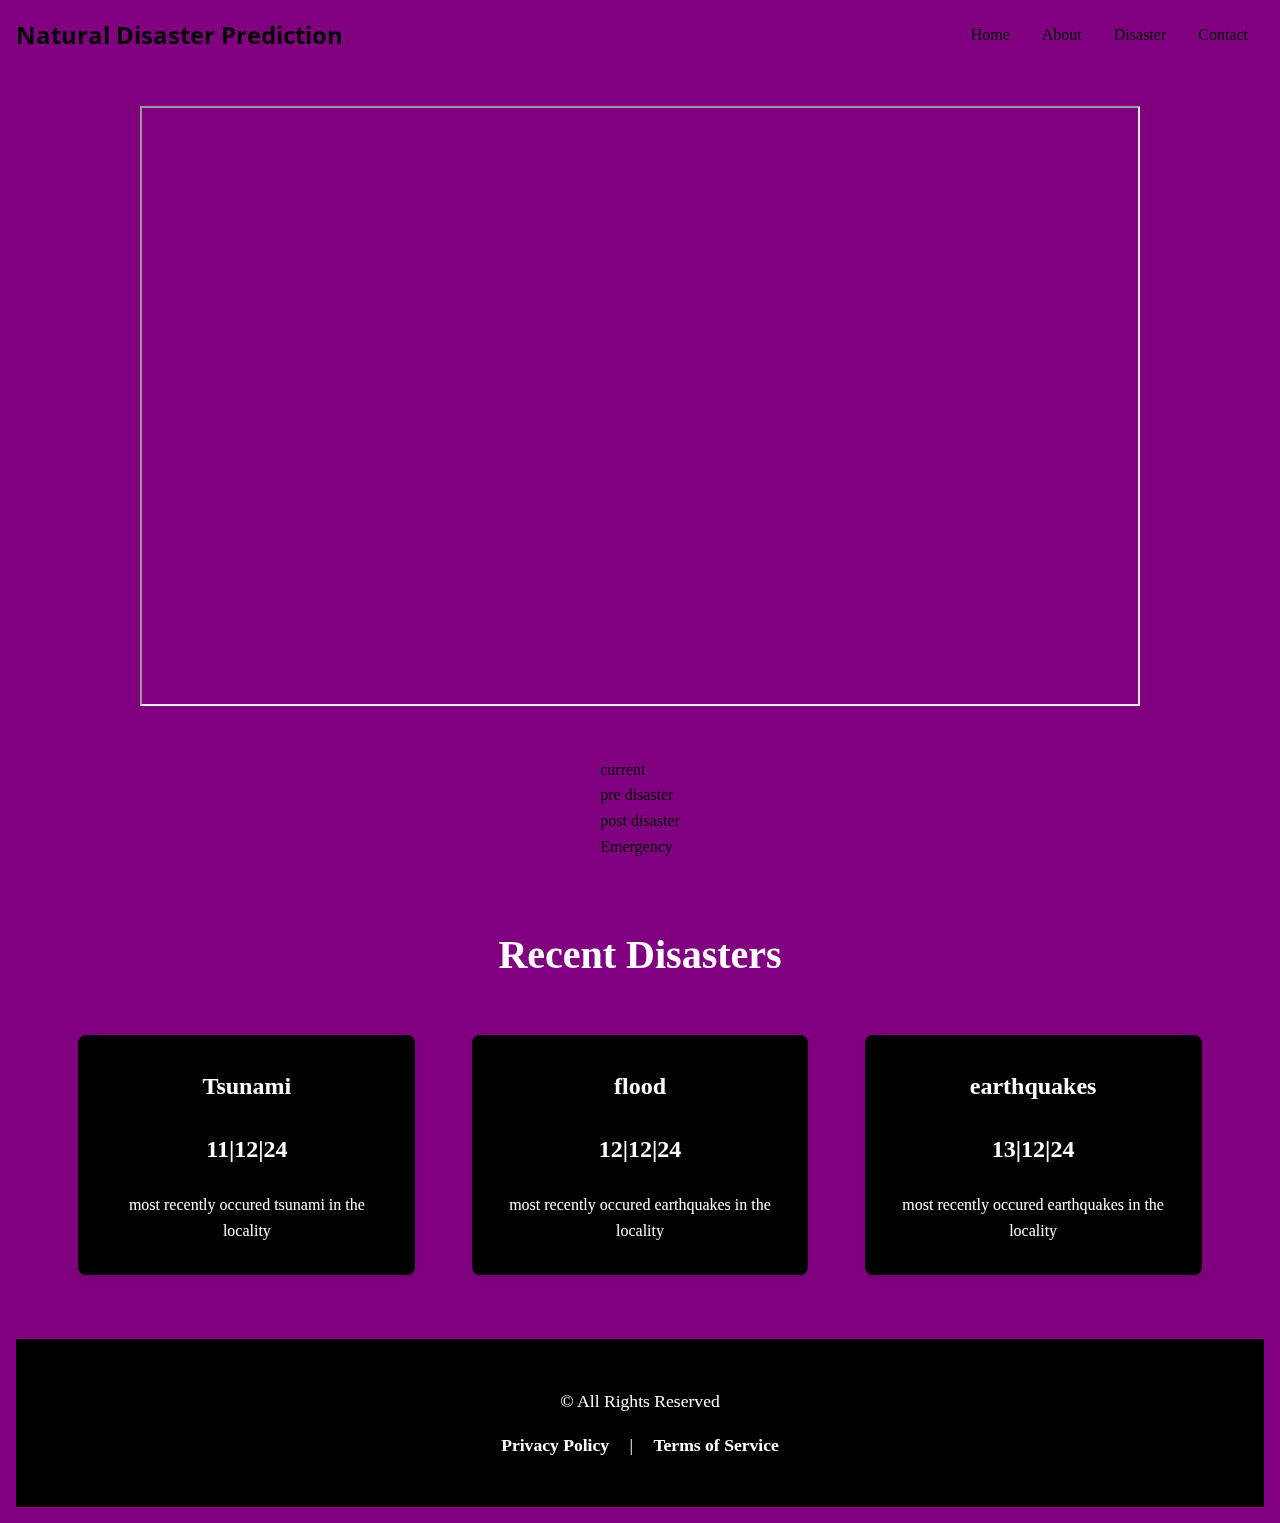
<file: Cyberforge/index.html>
<!DOCTYPE html>
<html lang="en">
<head>
    <meta charset="UTF-8">
    <meta name="viewport" content="width=device-width, initial-scale=1.0">
    <title>Document</title>
    <link rel="stylesheet" href="style.css">
</head>
<header>
   
<body>
    <div class="navbar">
        <div class="logo"> Natural Disaster Prediction</div>
        <nav class="nav-links">
            <ul class="header_ul">
                <li><a href="#">
                    Home
                </a>
            </li>
                <li>
                    <a href="#">
                        About
                    </a>
                </li>
                <li>
                    <a href="#">
                        Disaster
                    </a>
                </li>
               
                <li>
                    <a href="#">
                        Contact
                    </a>
                </li>
            </ul>
            
        </nav>
    </div>
    <br>
    <br>
    <div class="map">
    <iframe width="1000" height="600" src="https://www.ncei.noaa.gov/maps/hazards/"></iframe>
    </div>
    <br>
    <br>

    <div class="pages">
        <link>current </link>
        <br>
        <link>pre disaster</link>
        <br>
        <link>post disaster</link>
        <br>
        <link>Emergency</link>
    </div>

    <section class="events">
        <h2>Recent Disasters</h2>
        <div class="event-container">
            <div class="event-card">
                <h3>Tsunami</h3>
                <h3>11|12|24</h3>
               
                <p>most recently occured tsunami in the locality</p>
            </div>
            <div class="event-card">
                <h3>flood</h3>
                <h3>12|12|24</h3>
               
                <p>most recently occured earthquakes in the locality </p>
            </div>
            <div class="event-card">
                <h3>earthquakes</h3>
                <h3>13|12|24</h3>
            
                <p>most recently occured earthquakes in the locality</p>
            </div>
        </div>
    </section>

    <footer class="footer">
        <div class="footer-content">
            <p>&copy;   All Rights Reserved</p>
            <div class="footer-links">
                <a href="#">Privacy Policy</a> | <a href="#">Terms of Service</a>
            </div>
           
        </div>
    </footer>
</body>
</html>
</file>
<file: Cyberforge/style.css>
@import url('https://fonts.googleapis.com/css2?family=Montserrat:ital,wght@0,100..900;1,100..900&family=Mukta:wght@200;300;400;500;600;700;800&family=Open+Sans:ital,wght@0,300..800;1,300..800&family=Roboto+Condensed:ital,wght@0,100..900;1,100..900&family=Roboto+Mono:ital,wght@0,100..700;1,100..700&display=swap');




*{
    margin: 0;
    padding: 0;
    box-sizing: border-box;
}

body {
    font-family: 'Poppins', ;
    line-height: 1.6;
    color:#000000;
    overflow-x: hidden;
    
    
    
}
:root{

    --COMPLIMENT-COLOR:#000000;
    --MAIN-COLOR:#800080;
    --BG-COLOR:#000000;
    --P-COLOR:#ffffff;

    --COMMON-WIDTH: calc(90%-30px);

 

    --FS-XL:clamp(1.5rem,8vw,2.5rem);
    --FS-L:clamp(1.5rem,8vw,2rem);
    --FS-S: clamp(0.4rem,3vw,1rem);
    --FS-M:clamp(0.5rem,3vw,1.5rem);
    --FS-XS:clamp(0.4rem,3vw,0.7rem);



}

a {
    text-decoration: none;
    color: inherit;
}

ul {
    list-style: none;
}




header {
    background: var(--MAIN-COLOR);
    box-shadow: 0 4px 8px rgba(0, 0, 0, 0.1);
    width: var(--COMMON-WIDTH);
    padding: 1rem;
    position: sticky;
    top: 0;
    z-index: 1000;
}


.logo{
    font-family: "Open Sans", sans-serif;
    color: var(--COMPLIMENT-COLOR);
    font-size: var(--FS-M) ;
    font-weight: bold;
}

.navbar{
    display: flex;
    justify-content: space-between;
    align-items: center;

}



.header_ul{
    list-style: none;
    display: flex;
    flex-flow: row nowrap;
    justify-content:space-evenly;
}

.nav-links li a {
    padding: 0.5rem 1rem;
    border-radius: 5px;
    transition: background-color 0.3s ease-in-out;
    font-size: var(--FS-S);
}

.nav-links li a:hover{

    background-color: #ffffff;
    color: var(--MAIN-COLOR);
    
}

.map{
    justify-content: center;
    align-items: center;
    display: flex;
}
.events{
        padding: 4rem 5%;
        text-align: center;
        
}
    
.events h2 {
        font-size: var(--FS-XL);
        margin-bottom: 3rem;
        color: #ffffff;
}
    
.event-container {
        display: flex;
        justify-content: space-between;
        flex-wrap: wrap;
        gap: 2rem;
        animation: fadeInUp 2s ease;
}
    
.event-card {
        width: 30%;
        padding: 2rem;
        background-color: black;
        color: #ffffff;
        border-radius: 8px;
        box-shadow: 0 4px 6px rgba(0, 0, 0, 0.1);
        transition: transform 0.3s ease, box-shadow 0.3s ease;
        
        
}
    
.event-card:hover {
        transform: translateY(-10px);
        box-shadow: 0 6px 12px rgba(0, 0, 0, 0.2);
}
    
.event-card h3 {
        margin-bottom: 1.5rem;
        font-size: var(--FS-M);
        color: #ffffff;
}
    
.event-card p {
        font-size: var(--FS-S);
        color:#ffffff;
}

.footer {
    background-color: #000000;
    color: white;
    padding: 3rem 5%;
    text-align: center;
    font-size: 1.1rem;
    animation: fadeInUp 2s ease;
}

.footer p {
    margin-bottom: 1rem;
}

.footer .footer-links {
    margin-top: 1rem;
}

.footer .footer-links a {
    color: #ffffff;
    margin: 0 1rem;
    font-weight: bold;
}

.footer .footer-links a:hover {
    text-decoration: underline;
}

.pages{
    display: flex;
    justify-content: space-around;
    align-items: center;
    cursor: pointer;
}
</file>
